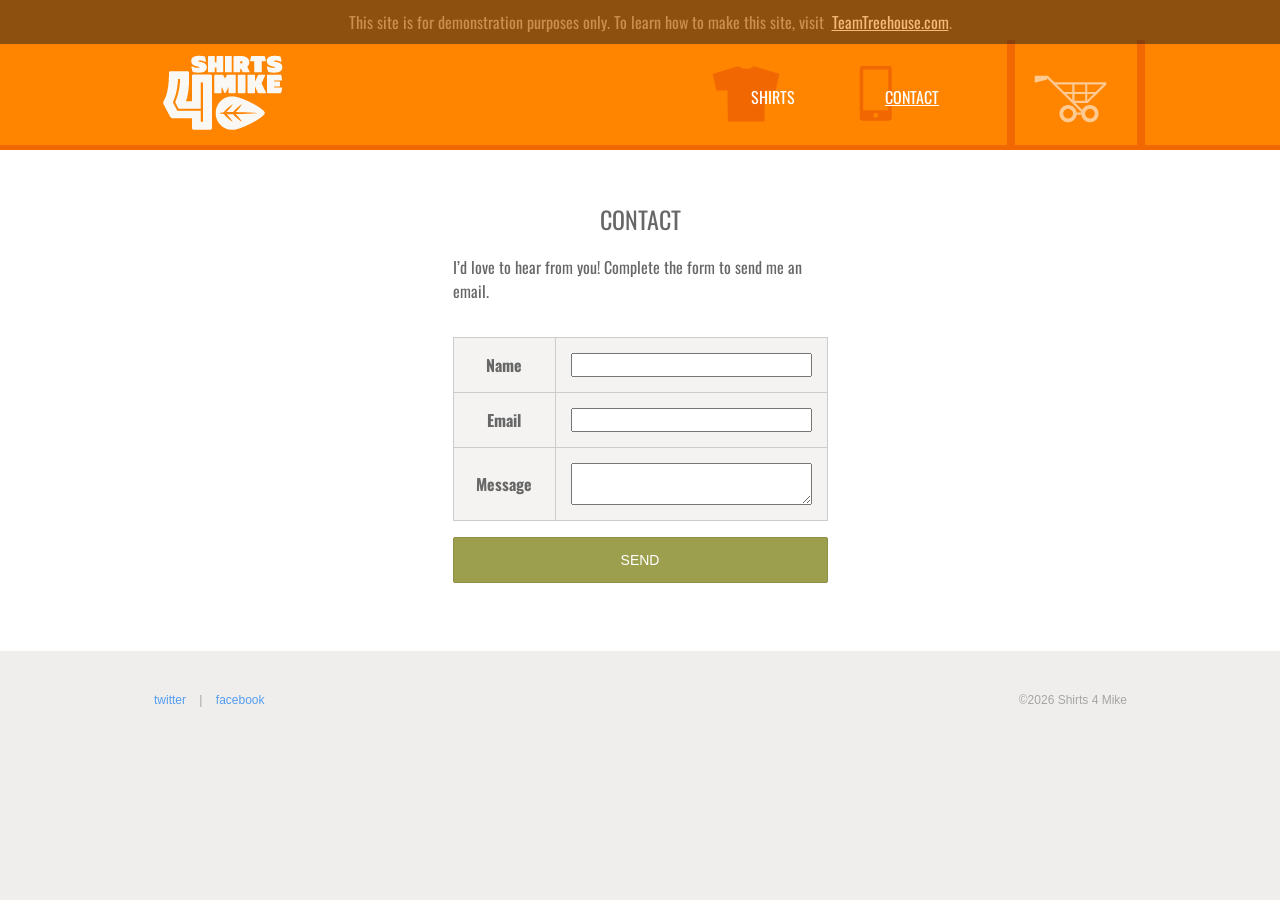
<file: contact.html>
<html>

  <head>
    <title>Contact Mike</title>
    <link rel="stylesheet" href="css/style.css" type="text/css">
    <link rel="stylesheet" href="http://fonts.googleapis.com/css?family=Oswald:400,700" type="text/css">
    <link rel="shortcut icon" href="favicon.ico">
  </head>

  <body>

    <div id="disclaimer"
      style="position: fixed; width: 100%; right: 0; left: 0; background: #1c1c1c; opacity: 50%; z-index: 100000000; padding: 10px; text-align: center; color: #999">
      This site is for demonstration purposes only. To learn how to make this site, visit &nbsp;<a style="color: #EEE;"
        href="http://teamtreehouse.com/library/programming-2/build-a-simple-php-application">TeamTreehouse.com</a>.
    </div>

    <div class="header" style="padding-top: 40px;">

      <div class="wrapper">

        <h1 class="branding-title"><a href="index.html">Shirts 4 Mike</a></h1>

        <ul class="nav">
          <li class="shirts "><a href="shirts.html">Shirts</a></li>
          <li class="contact on"><a href="contact.html">Contact</a></li>
          <li class="cart"><a target="paypal"
              href="https://www.paypal.com/cgi-bin/webscr?cmd=_cart&amp;business=Q6NFNPFRBWR8S&amp;display=1">Shopping
              Cart</a></li>
        </ul>

      </div>

    </div>

    <div id="content">
      <div class="section page">

        <div class="wrapper">

          <h1>Contact</h1>


          <p>I&rsquo;d love to hear from you! Complete the form to send me an email.</p>

          <form method="post">

            <table>
              <tr>
                <th>
                  <label for="name">Name</label>
                </th>
                <td>
                  <input type="text" name="name" id="name">
                </td>
              </tr>
              <tr>
                <th>
                  <label for="email">Email</label>
                </th>
                <td>
                  <input type="text" name="email" id="email">
                </td>
              </tr>
              <tr>
                <th>
                  <label for="message">Message</label>
                </th>
                <td>
                  <textarea name="message" id="message"></textarea>
                </td>
              </tr>
              <tr style="display: none;">
                <th>
                  <label for="address">Address</label>
                </th>
                <td>
                  <input type="text" name="address" id="address">
                  <p>Humans (and frogs): please leave this field blank.</p>
                </td>
              </tr>
            </table>
            <input type="submit" value="Send">

          </form>


        </div>

      </div>

    </div>

    <div class="footer">

      <div class="wrapper">

        <ul>
          <li><a href="http://twitter.com/treehouse">Twitter</a></li>
          <li><a href="https://www.facebook.com/TeamTreehouse">Facebook</a></li>
        </ul>

        <p>&copy;2026 Shirts 4 Mike</p>

      </div>

    </div>

  </body>

</html>
</file>
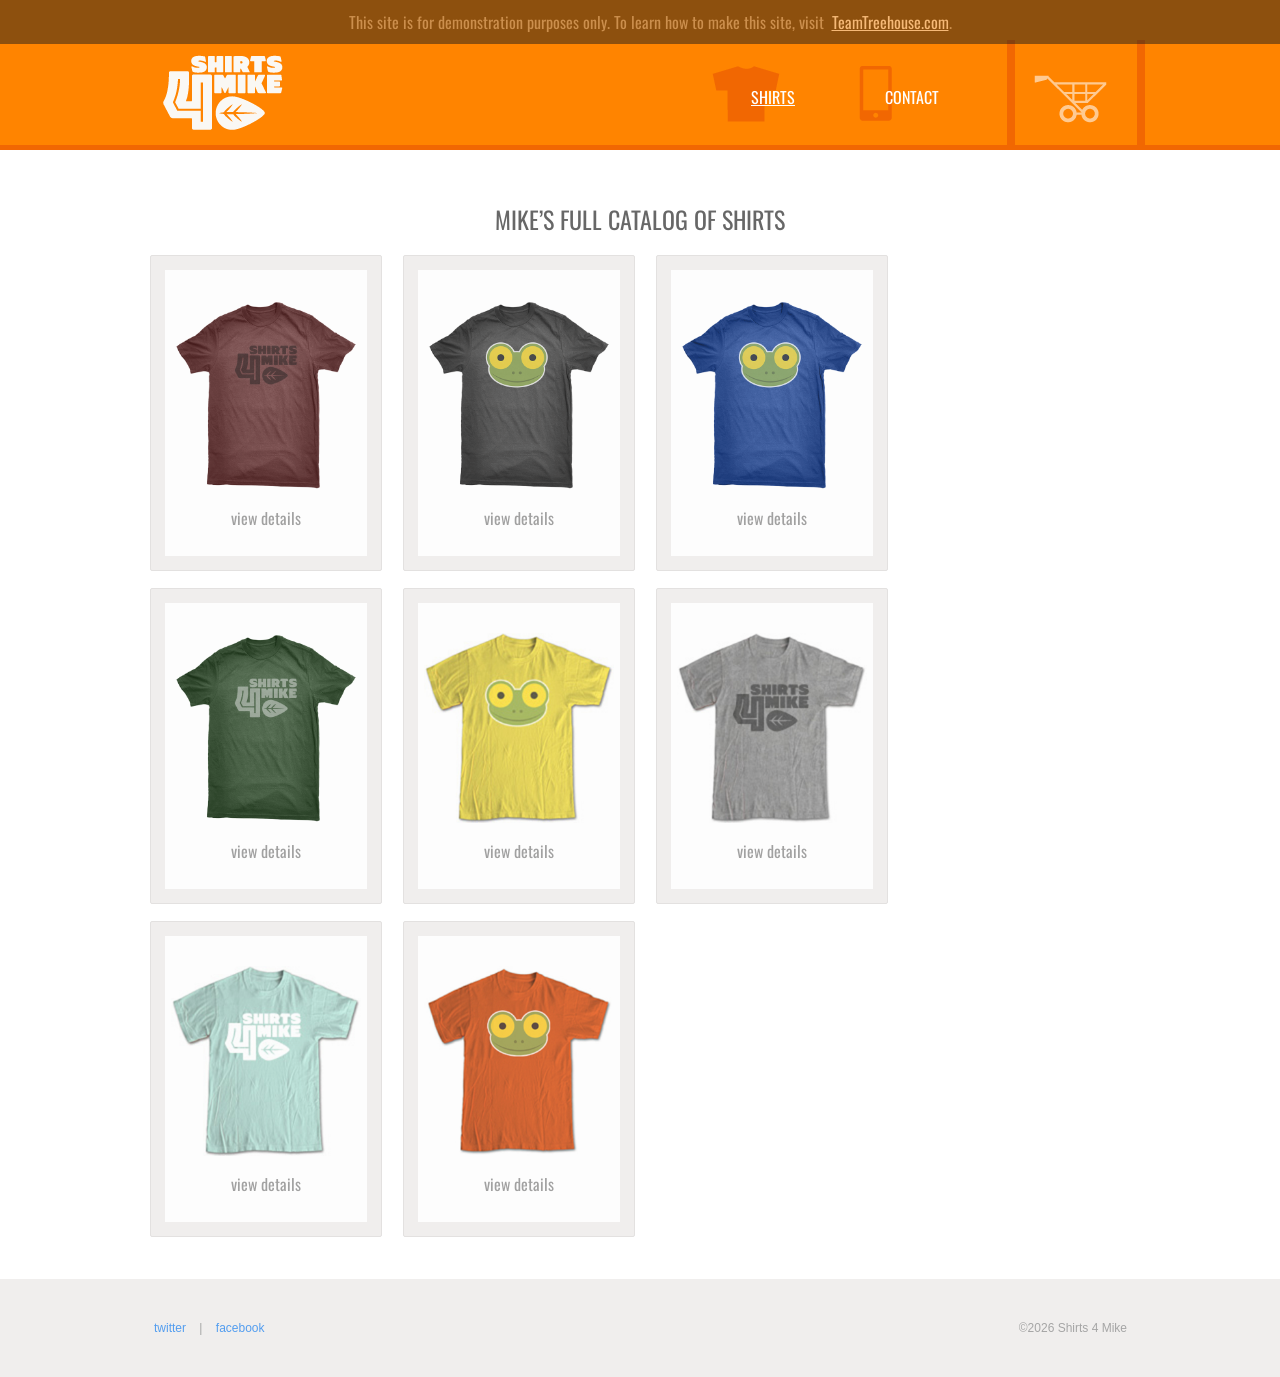
<file: shirts.html>
<html>

  <head>
    <title>Mike's Full Catalog of Shirts</title>
    <link rel="stylesheet" href="css/style.css" type="text/css">
    <link rel="stylesheet" href="http://fonts.googleapis.com/css?family=Oswald:400,700" type="text/css">
    <link rel="shortcut icon" href="favicon.ico">
  </head>

  <body>

    <div id="disclaimer"
      style="position: fixed; width: 100%; right: 0; left: 0; background: #1c1c1c; opacity: 50%; z-index: 100000000; padding: 10px; text-align: center; color: #999">
      This site is for demonstration purposes only. To learn how to make this site, visit &nbsp;<a style="color: #EEE;"
        href="http://teamtreehouse.com/library/programming-2/build-a-simple-php-application">TeamTreehouse.com</a>.
    </div>

    <div class="header" style="padding-top: 40px;">

      <div class="wrapper">

        <h1 class="branding-title"><a href="index.html">Shirts 4 Mike</a></h1>

        <ul class="nav">
          <li class="shirts on"><a href="shirts.html">Shirts</a></li>
          <li class="contact "><a href="contact.html">Contact</a></li>
          <li class="cart"><a target="paypal"
              href="https://www.paypal.com/cgi-bin/webscr?cmd=_cart&amp;business=Q6NFNPFRBWR8S&amp;display=1">Shopping
              Cart</a></li>
        </ul>

      </div>

    </div>

    <div id="content">
      <div class="section shirts page">

        <div class="wrapper">

          <h1>Mike&rsquo;s Full Catalog of Shirts</h1>

          <ul class="products">
            <li><a href="shirt.php?id=101"><img src="img/shirts/shirt-101.jpg" alt="Logo Shirt, Red">
                <p>View Details</p>
              </a></li>
            <li><a href="shirt.php?id=102"><img src="img/shirts/shirt-102.jpg" alt="Mike the Frog Shirt, Black">
                <p>View Details</p>
              </a></li>
            <li><a href="shirt.php?id=103"><img src="img/shirts/shirt-103.jpg" alt="Mike the Frog Shirt, Blue">
                <p>View Details</p>
              </a></li>
            <li><a href="shirt.php?id=104"><img src="img/shirts/shirt-104.jpg" alt="Logo Shirt, Green">
                <p>View Details</p>
              </a></li>
            <li><a href="shirt.php?id=105"><img src="img/shirts/shirt-105.jpg" alt="Mike the Frog Shirt, Yellow">
                <p>View Details</p>
              </a></li>
            <li><a href="shirt.php?id=106"><img src="img/shirts/shirt-106.jpg" alt="Logo Shirt, Gray">
                <p>View Details</p>
              </a></li>
            <li><a href="shirt.php?id=107"><img src="img/shirts/shirt-107.jpg" alt="Logo Shirt, Teal">
                <p>View Details</p>
              </a></li>
            <li><a href="shirt.php?id=108"><img src="img/shirts/shirt-108.jpg" alt="Mike the Frog Shirt, Orange">
                <p>View Details</p>
              </a></li>
          </ul>

        </div>

      </div>

    </div>

    <div class="footer">

      <div class="wrapper">

        <ul>
          <li><a href="http://twitter.com/treehouse">Twitter</a></li>
          <li><a href="https://www.facebook.com/TeamTreehouse">Facebook</a></li>
        </ul>

        <p>&copy;2026 Shirts 4 Mike</p>

      </div>

    </div>

  </body>

</html>
</file>
<file: css/style.css>
/*! normalize.css - http://github.com/necolas/normalize.css */

/* ==========================================================================
   HTML5 display definitions
   ========================================================================== */

/*
 * Corrects `block` display not defined in IE6/7/8/9 & FF3.
 */

article,
aside,
details,
figcaption,
figure,
footer,
header,
hgroup,
nav,
section,
summary {
  display: block;
}

/*
 * Corrects `inline-block` display not defined in IE6/7/8/9 & FF3.
 */

audio,
canvas,
video {
  display: inline-block;
  display: inline;
  zoom: 1;
}

/*
 * Prevents modern browsers from displaying `audio` without controls.
 * Remove excess height in iOS5 devices.
 */

audio:not([controls]) {
  display: none;
  height: 0;
}

/*
 * Addresses styling for `hidden` attribute not present in IE7/8/9, FF3, S4.
 * Known issue: no IE6 support.
 */

[hidden] {
  display: none;
}

/* ==========================================================================
   Base
   ========================================================================== */

/*
 * 1. Corrects text resizing oddly in IE6/7 when body `font-size` is set using
 *    `em` units.
 * 2. Prevents iOS text size adjust after orientation change, without disabling
 *    user zoom.
 */

html {
  font-size: 100%; /* 1 */
  -webkit-text-size-adjust: 100%; /* 2 */
  -ms-text-size-adjust: 100%; /* 2 */
}

/*
 * Addresses `font-family` inconsistency between `textarea` and other form
 * elements.
 */

html,
button,
input,
select,
textarea {
  font-family: sans-serif;
}

/*
 * Addresses margins handled incorrectly in IE6/7.
 */

body {
  margin: 0;
}

/* ==========================================================================
   Links
   ========================================================================== */

/*
 * Addresses `outline` inconsistency between Chrome and other browsers.
 */

a:focus {
  outline: thin dotted;
}

/*
 * Improves readability when focused and also mouse hovered in all browsers.
 * people.opera.com/patrickl/experiments/keyboard/test
 */

a:active,
a:hover {
  outline: 0;
}

/* ==========================================================================
   Typography
   ========================================================================== */

/*
 * Addresses font sizes and margins set differently in IE6/7.
 * Addresses font sizes within `section` and `article` in FF4+, Chrome, S5.
 */

h1 {
  font-size: 2em;
  margin: 0.67em 0;
}

h2 {
  font-size: 1.5em;
  margin: 0.83em 0;
}

h3 {
  font-size: 1.17em;
  margin: 1em 0;
}

h4 {
  font-size: 1em;
  margin: 1.33em 0;
}

h5 {
  font-size: 0.83em;
  margin: 1.67em 0;
}

h6 {
  font-size: 0.75em;
  margin: 2.33em 0;
}

/*
 * Addresses styling not present in IE7/8/9, S5, Chrome.
 */

abbr[title] {
  border-bottom: 1px dotted;
}

/*
 * Addresses style set to `bolder` in FF3+, S4/5, Chrome.
 */

b,
strong {
  font-weight: bold;
}

blockquote {
  margin: 1em 40px;
}

/*
 * Addresses styling not present in S5, Chrome.
 */

dfn {
  font-style: italic;
}

/*
 * Addresses styling not present in IE6/7/8/9.
 */

mark {
  background: #ff0;
  color: #000;
}

/*
 * Addresses margins set differently in IE6/7.
 */

p,
pre {
  margin: 1em 0;
}

/*
 * Corrects font family set oddly in IE6, S4/5, Chrome.
 * en.wikipedia.org/wiki/User:Davidgothberg/Test59
 */

code,
kbd,
pre,
samp {
  font-family: monospace, serif;
  _font-family: 'courier new', monospace;
  font-size: 1em;
}

/*
 * Improves readability of pre-formatted text in all browsers.
 */

pre {
  white-space: pre;
  white-space: pre-wrap;
  word-wrap: break-word;
}

/*
 * Addresses CSS quotes not supported in IE6/7.
 */

q {
  quotes: none;
}

/*
 * Addresses `quotes` property not supported in S4.
 */

q:before,
q:after {
  content: '';
  content: none;
}

small {
  font-size: 75%;
}

/*
 * Prevents `sub` and `sup` affecting `line-height` in all browsers.
 * gist.github.com/413930
 */

sub,
sup {
  font-size: 75%;
  line-height: 0;
  position: relative;
  vertical-align: baseline;
}

sup {
  top: -0.5em;
}

sub {
  bottom: -0.25em;
}

/* ==========================================================================
   Lists
   ========================================================================== */

/*
 * Addresses margins set differently in IE6/7.
 */

dl,
menu,
ol,
ul {
  margin: 1em 0;
}

dd {
  margin: 0 0 0 40px;
}

/*
 * Addresses paddings set differently in IE6/7.
 */

menu,
ol,
ul {
  padding: 0 0 0 40px;
}

/*
 * Corrects list images handled incorrectly in IE7.
 */

nav ul,
nav ol {
  list-style: none;
  list-style-image: none;
}

/* ==========================================================================
   Embedded content
   ========================================================================== */

/*
 * 1. Removes border when inside `a` element in IE6/7/8/9, FF3.
 * 2. Improves image quality when scaled in IE7.
 *    code.flickr.com/blog/2008/11/12/on-ui-quality-the-little-things-client-side-image-resizing/
 */

img {
  border: 0; /* 1 */
  -ms-interpolation-mode: bicubic; /* 2 */
}

/*
 * Corrects overflow displayed oddly in IE9.
 */

svg:not(:root) {
  overflow: hidden;
}

/* ==========================================================================
   Figures
   ========================================================================== */

/*
 * Addresses margin not present in IE6/7/8/9, S5, O11.
 */

figure {
  margin: 0;
}

/* ==========================================================================
   Forms
   ========================================================================== */

/*
 * Corrects margin displayed oddly in IE6/7.
 */

form {
  margin: 0;
}

/*
 * Define consistent border, margin, and padding.
 */

fieldset {
  border: 1px solid #c0c0c0;
  margin: 0 2px;
  padding: 0.35em 0.625em 0.75em;
}

/*
 * 1. Corrects color not being inherited in IE6/7/8/9.
 * 2. Corrects text not wrapping in FF3.
 * 3. Corrects alignment displayed oddly in IE6/7.
 */

legend {
  border: 0; /* 1 */
  padding: 0;
  white-space: normal; /* 2 */
  margin-left: -7px; /* 3 */
}

/*
 * 1. Corrects font size not being inherited in all browsers.
 * 2. Addresses margins set differently in IE6/7, FF3+, S5, Chrome.
 * 3. Improves appearance and consistency in all browsers.
 */

button,
input,
select,
textarea {
  font-size: 100%; /* 1 */
  margin: 0; /* 2 */
  vertical-align: baseline; /* 3 */
  vertical-align: middle; /* 3 */
}

/*
 * Addresses FF3/4 setting `line-height` on `input` using `!important` in the
 * UA stylesheet.
 */

button,
input {
  line-height: normal;
}

/*
 * 1. Avoid the WebKit bug in Android 4.0.* where (2) destroys native `audio`
 *    and `video` controls.
 * 2. Corrects inability to style clickable `input` types in iOS.
 * 3. Improves usability and consistency of cursor style between image-type
 *    `input` and others.
 * 4. Removes inner spacing in IE7 without affecting normal text inputs.
 *    Known issue: inner spacing remains in IE6.
 */

button,
html input[type="button"], /* 1 */
input[type="reset"],
input[type="submit"] {
  -webkit-appearance: button; /* 2 */
  cursor: pointer; /* 3 */
  overflow: visible; /* 4 */
}

/*
 * Re-set default cursor for disabled elements.
 */

button[disabled],
input[disabled] {
  cursor: default;
}

/*
 * 1. Addresses box sizing set to content-box in IE8/9.
 * 2. Removes excess padding in IE8/9.
 * 3. Removes excess padding in IE7.
 *    Known issue: excess padding remains in IE6.
 */

input[type='checkbox'],
input[type='radio'] {
  box-sizing: border-box; /* 1 */
  padding: 0; /* 2 */
  height: 13px; /* 3 */
  width: 13px; /* 3 */
}

/*
 * 1. Addresses `appearance` set to `searchfield` in S5, Chrome.
 * 2. Addresses `box-sizing` set to `border-box` in S5, Chrome (include `-moz`
 *    to future-proof).
 */

input[type='search'] {
  -webkit-appearance: textfield; /* 1 */
  -moz-box-sizing: content-box;
  -webkit-box-sizing: content-box; /* 2 */
  box-sizing: content-box;
}

/*
 * Removes inner padding and search cancel button in S5, Chrome on OS X.
 */

input[type='search']::-webkit-search-cancel-button,
input[type='search']::-webkit-search-decoration {
  -webkit-appearance: none;
}

/*
 * Removes inner padding and border in FF3+.
 */

button::-moz-focus-inner,
input::-moz-focus-inner {
  border: 0;
  padding: 0;
}

/*
 * 1. Removes default vertical scrollbar in IE6/7/8/9.
 * 2. Improves readability and alignment in all browsers.
 */

textarea {
  overflow: auto; /* 1 */
  vertical-align: top; /* 2 */
}

/* ==========================================================================
   Tables
   ========================================================================== */

/*
 * Remove most spacing between table cells.
 */

table {
  border-collapse: collapse;
  border-spacing: 0;
}

html {
  overflow-y: scroll;
  overflow-x: hidden;
}
body {
  font-family: 'Oswald', sans-serif;
  background: #f0eeed;
  color: #676767;
}

.wrapper {
  width: 980px;
  margin: 0 auto;
}
.header:after {
  content: '';
  height: 0;
  display: block;
  visibility: hidden;
  clear: both;
}
.header {
  background: #ff8400;
  border-bottom: 5px solid #f16702;
}
.header .branding-title {
  float: left;
  margin: 0 0 0 12px;
  font: 0/0 serif;
  text-shadow: none;
  color: transparent;
  width: 122px;
  height: 77px;
  background: url(../img/branding-title.png) 0 14px no-repeat;
  padding: 14px 0;
}
.header .branding-title a {
  display: block;
  height: 77px;
  width: 122px;
}
.header .nav {
  float: right;
  top: 0;
  right: 0;
  margin: 0;
  position: relative;
  left: 15px;
  z-index: 99999999;
}
.header .nav li {
  display: inline-block;
  margin: 0;
  list-style: none;
}
.header .nav li.cart {
  margin-left: 64px;
  border: 0 solid #f16702;
  border-width: 0 8px;
}
.header .nav li a {
  color: white;
  text-decoration: none;
  display: block;
  line-height: 95px;
  padding: 10px 0 0;
  margin: 0 0 0 50px;
  width: 90px;
  text-align: right;
  background: url('../img/nav-sprite.png') no-repeat 0px 105px;
  text-transform: uppercase;
  white-space: nowrap;
}
.header .nav li.on a {
  text-decoration: underline;
}
.header .nav li a:hover,
.header .nav li a:active {
  color: #ffe200;
}
.header .nav li.shirts a {
  background-position: 0px 0px;
}
.header .nav li.contact a {
  background-position: 0px -105px;
}
.header .nav li.cart a {
  width: 122px;
  font-size: 0/95px serif;
  text-shadow: none;
  color: transparent;
  background-position: 16px -216px;
  margin: 0;
}
.header .nav li.cart a:hover {
  background-position: 16px -321px;
}
#content {
  min-height: 400px;
  background: white;
}
.section.banner {
  height: 290px;
  background: #3d3d3d url('../img/banner-background.jpg') center center
    no-repeat;
}
.section.banner .wrapper {
  position: relative;
}
.section.banner .hero {
  position: absolute;
  top: -89px;
  left: 177px;
  z-index: 999;
}
.section.banner .button {
  display: block;
  position: absolute;
  top: 97px;
  left: 590px;
  margin: 0;
  background-image: linear-gradient(
    bottom,
    rgb(35, 124, 219) 0%,
    rgb(39, 136, 232) 16%,
    rgb(119, 184, 249) 100%
  );
  background-image: -o-linear-gradient(
    bottom,
    rgb(35, 124, 219) 0%,
    rgb(39, 136, 232) 16%,
    rgb(119, 184, 249) 100%
  );
  background-image: -moz-linear-gradient(
    bottom,
    rgb(35, 124, 219) 0%,
    rgb(39, 136, 232) 16%,
    rgb(119, 184, 249) 100%
  );
  background-image: -webkit-linear-gradient(
    bottom,
    rgb(35, 124, 219) 0%,
    rgb(39, 136, 232) 16%,
    rgb(119, 184, 249) 100%
  );
  background-image: -ms-linear-gradient(
    bottom,
    rgb(35, 124, 219) 0%,
    rgb(39, 136, 232) 16%,
    rgb(119, 184, 249) 100%
  );
  background-image: -webkit-gradient(
    linear,
    left bottom,
    left top,
    color-stop(0, rgb(35, 124, 219)),
    color-stop(0.16, rgb(39, 136, 232)),
    color-stop(1, rgb(119, 184, 249))
  );
  -webkit-border-radius: 10px;
  border-radius: 10px;
  border: 5px solid #029af1;
  z-index: 0;
}
.section.banner a {
  width: 200px;
  padding: 20px 20px 20px 50px;
  display: block;
  text-decoration: none;
  background: url(../img/banner-link-arrow.png) 100% 50% no-repeat;
  color: #fff;
}
.section.banner a:hover {
  color: #ffe200;
}
.section.banner h2 {
  font-size: 18px;
  font-weight: normal;
  margin: 0;
  line-height: 1.3;
}
.section.banner p {
  color: #ffe200;
  font-style: italic;
  font-size: 14px;
  margin: 0;
}
.section.page:after {
  content: '';
  display: block;
  visibility: hidden;
  height: 0;
  clear: both;
}
.section.page {
  padding: 34px 0;
  background: white;
}
.section.page h1 {
  font-size: 24px;
  text-align: center;
  text-transform: uppercase;
  line-height: 1.6;
  font-weight: normal;
}
.section.page .shirt-details h1 {
  text-align: left;
}
.section.page p {
  width: 375px;
  margin-left: auto;
  margin-right: auto;
}
.section.page .shirt-details h1 .price {
  color: #9d9f4e;
  padding-right: 10px;
  font-size: 34px;
}
.section.shirts {
  padding-bottom: 42px;
  background: #fff;
}
.section.shirts h2 {
  font-size: 24px;
  color: #c0bfbe;
  text-align: center;
  text-transform: uppercase;
  line-height: 1.6;
  font-weight: normal;
}
.section.shirts ul.products {
  margin: 0 0 -17px 0;
  padding: 0;
  width: 1007px;
}
.section.shirts ul.products li {
  display: inline-block;
  list-style: none;
  border: 1px solid #e3e1e0;
  -webkit-border-radius: 2px;
  border-radius: 2px;
  width: 202px;
  text-align: center;
  text-transform: lowercase;
  padding: 14px;
  background: #f0eeed;
  margin: 0 0 17px 17px;
  position: relative;
  left: -17px;
}
.section.shirts ul.products li a:hover:after {
  content: '+';
  font-size: 50px;
  position: absolute;
  top: -10px;
  right: 25px;
  color: #f16702;
  vertical-align: top;
}
.section.shirts ul.products li a {
  background: white;
  display: block;
  padding: 30px 0 10px;
  text-decoration: none;
  color: #999;
  opacity: 0.9;
}
.section.shirts ul.products li a:hover {
  opacity: 1;
  color: #666;
}
.section.shirts ul.products li img {
  width: 190px;
}
.section.shirts ul.products li p {
  margin-left: 0;
  margin-right: 0;
  width: auto;
}

.shirt-picture {
  float: left;
  width: 460px;
  text-align: center;
  border: 1px solid #d9d9d9;
  padding: 14px;
  background: #f0eeed;
}
.shirt-picture span {
  background: white;
  display: block;
  width: 100%;
  padding: 36px 0 61px;
}
.shirt-picture img {
  width: 292px;
}
.shirt-details {
  width: 460px;
  float: right;
}
.shirt-details form {
  margin-left: 0;
}
form {
  width: 375px;
  margin: 34px auto;
}
form tr {
  border: 1px solid #ccc;
  background: #f4f3f2;
}
form table {
  width: 375px;
  margin-bottom: 16px;
}
form th {
  width: 85px;
  border-right: 1px solid #ccc;
  vertical-align: middle;
  padding: 8px;
}
form td {
  padding: 15px 15px;
}
form td select,
form td input,
form td textarea {
  width: 100%;
}
form input[type='submit'] {
  width: 375px;
  text-align: center;
  border: 1px solid #8e8e46;
  background: #9c9f4e;
  color: #fff;
  -webkit-border-radius: 2px;
  border-radius: 2px;
  font-size: 14px;
  text-transform: uppercase;
  padding: 14px;
}
.breadcrumb {
  font-family: Helvetica, Arial, sans-serif;
  font-size: 14px;
  font-weight: normal;
  padding: 14px 0 48px;
}
.note-designer {
  font-family: Georgia, serif;
  font-size: 14px;
  font-style: italic;
  font-weight: bold;
}

.footer {
  background: #f0eeed;
  padding: 42px 0;
  font-size: 12px;
  color: #a5a5a5;
  font-family: Helvetica, Arial, sans-serif;
}
.footer ul {
  margin: 0;
  padding: 0;
  float: left;
}
.footer ul li {
  margin: 0;
  padding: 0;
  list-style: none;
  display: inline-block;
  text-transform: lowercase;
}
.footer ul li:after {
  content: ' | ';
}
.footer ul li:last-child:after {
  content: '';
}
.footer p {
  margin: 0;
  text-align: right;
  padding-right: 3px;
}
.footer a {
  text-decoration: none;
  color: #539def;
  margin: 0 10px;
}
.footer li:first-child a {
  margin-left: 4px;
}
.footer a:hover,
.footer a:active {
  text-decoration: underline;
}
</file>
